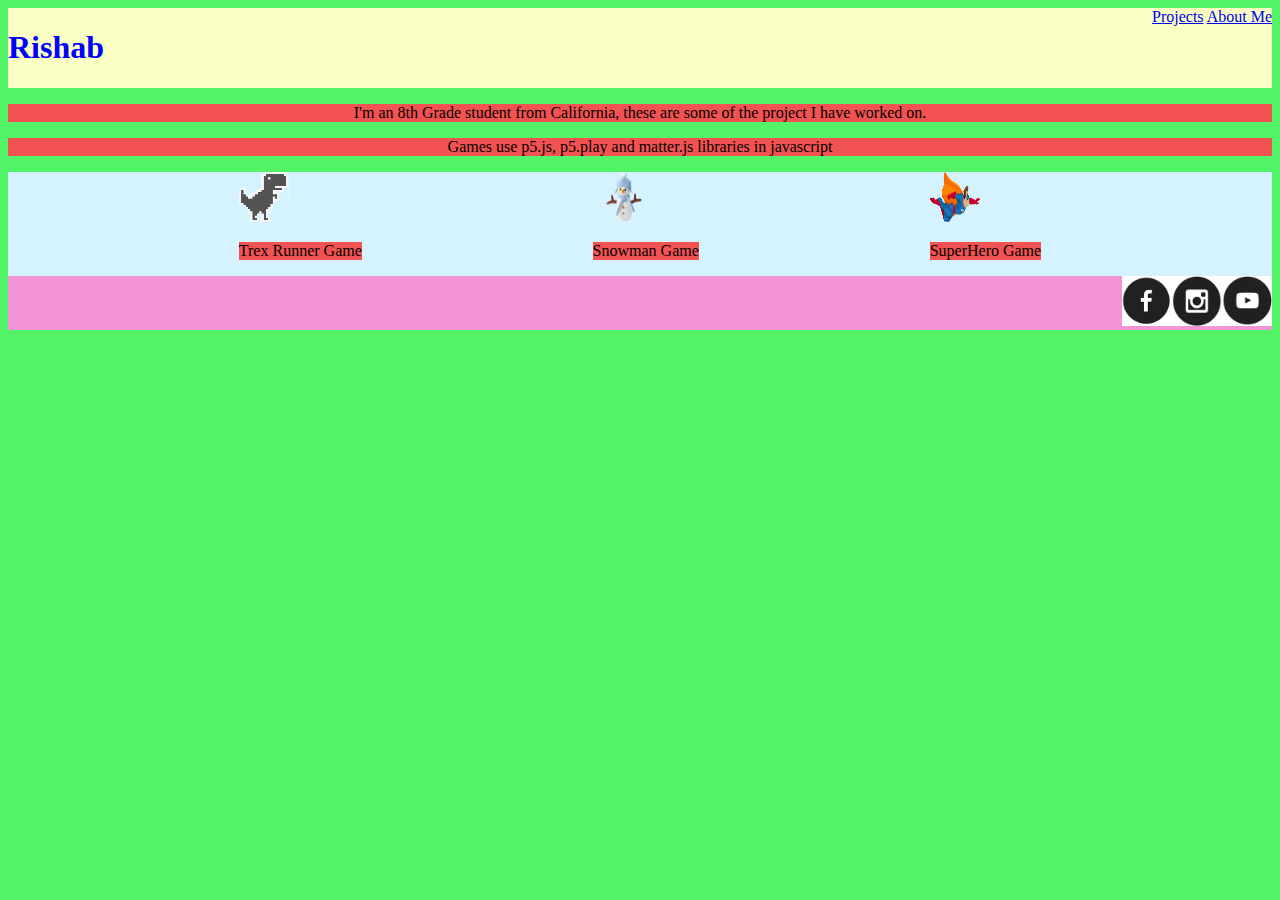
<file: index.html>
<!DOCTYPE html>
<html>

    <head>
<title>Rishab</title>

<link rel = "stylesheet"
              type = "text/css"
              href = "style.css" />

              

    </head>
    <body>

<div class="header">
<h1>Rishab</h1>

<div class="Menu">
    


<a href="index.html">Projects</a>
<a href="aboutme.html">About Me</a>

</div>
</div>




<p>I'm an 8th Grade student from California, these are some of the project I have worked on.</p>
<p>Games use p5.js, p5.play and matter.js libraries in javascript</p>
<div class = "grid">
  
<div class = "item">
<a href = "https://rishabvemula.github.io/Trex-Game/" ><img src = "trex1.png" width=50 height=50/></a>
<p>Trex Runner Game</p>
</div>
<div class="item">

<a href = "https://rishabvemula.github.io/Project-33/" ><img src = "snowman.png" width=50 height=50/></a>
<p>Snowman Game</p>
</div>


<div class="item">
<a href = "https://rishabvemula.github.io/Project-34/" ><img src = "superhero1.png" width=50 height=50/></a>
<p>SuperHero Game</p>
</div>

</div>


<div class = "footer">
<a href="https://www.facebook.com/"><img src="fb.png" width=50 height=50/></a>
<a href="https://www.instagram.com/r.vemyula/"><img src="insta.png" width=50 height=50/></a>
<a href="https://www.youtube.com/channel/UCyz9YCmFtFr25ZAg7beAfXg"><img src="youtube.png" width=50 height=50/></a>
</div>






</body>
</html>
</file>
<file: style.css>
h1{
    color:blue;
}


body{
    background-color:#52f367;
}

.header{
    background-color: #ffffc5f6;
    display:flex;
    justify-content:space-between;
}


.grid{
    background-color: #d5f3ff;
    display:flex;
    flex-wrap: wrap;
    justify-content: space-evenly;
}

.footer{
    background-color: #f394d7;
    display:flex;
    justify-content: flex-end;
}

p{
    background-color: #f35252;
    text-align: center;
}
</file>
